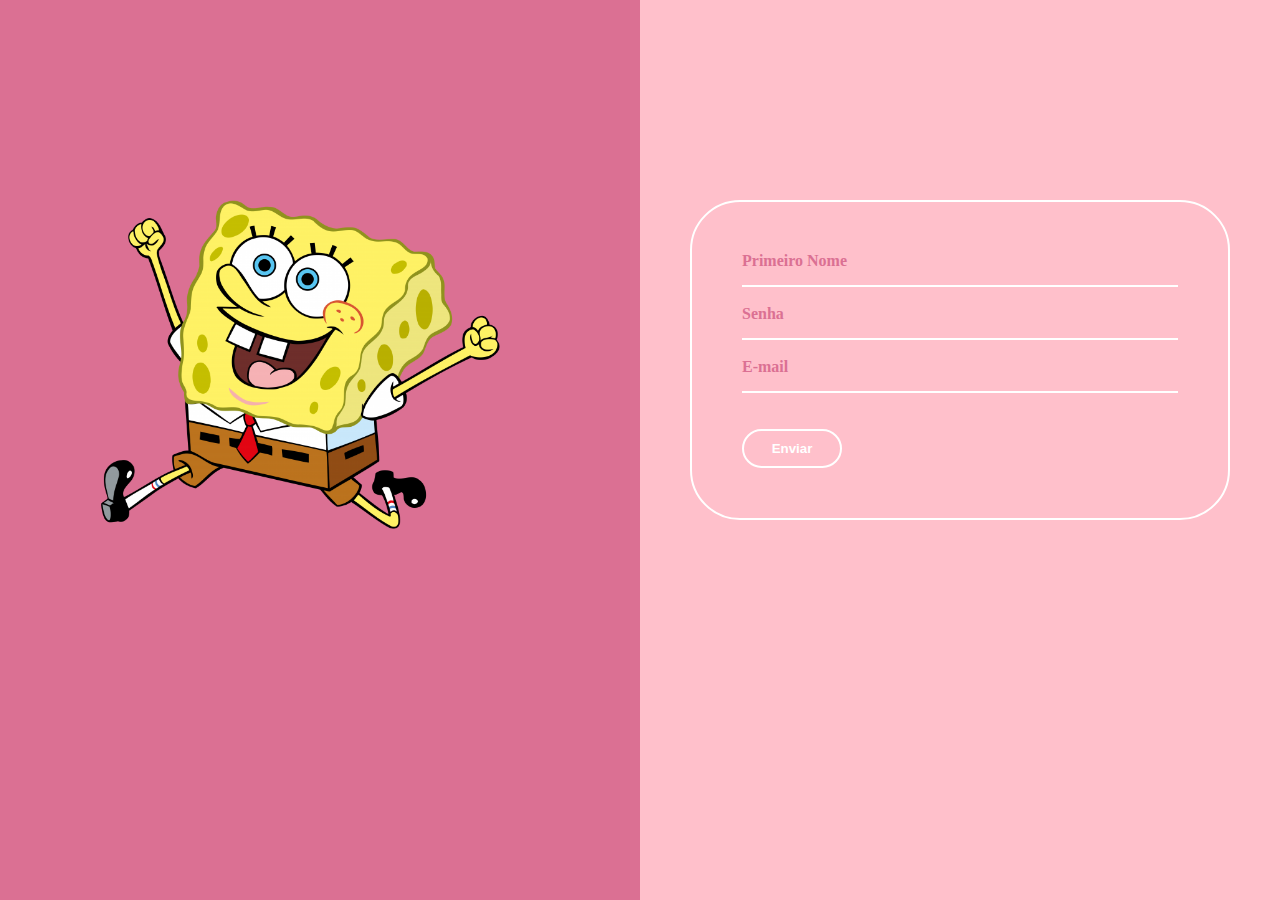
<file: web/index.html>
<!DOCTYPE html>
<html lang="en">
<head>
    <meta charset="UTF-8">
    <meta http-equiv="X-UA-Compatible" content="IE=edge">
    <meta name="viewport" content="width=device-width, initial-scale=1.0">
    <link rel="stylesheet" href="/web/style.css">
    <title>Projeto Web</title>
</head>
<body>
    <div class="corpo">
        <div class="pink-1">
            <main>
                <section>
                    <img src="/web/Spongebob-Squarepants-PNG-Image.png" alt="">
                </section>
            </main>
        </div>
        <div class="pink-2">
            <form class="form">
                <label for="">Primeiro Nome</label>
                <input type="text">

                <br>

                <label for="">Senha</label>
                <input type="password">

                <br>

                <label for="">E-mail</label>
                <input type="text">
                <br>
                <br>
                <button>Enviar</button>


            </form>
        </div>
    </div>
</body>
</html>
</file>
<file: web/style.css>
*{
    margin: 0;
    padding: 0;
}
.corpo{
    display: flex;
}

form{
    margin: 200px 50px;
    display: flex;
    flex-direction: column;
    padding: 50px;
    border: 2px solid white;
    border-radius: 50px;
}

label{
    color: palevioletred;
    font-weight: 900;
}

input{
    border: 0;
    background-color: pink;
    border-bottom: 2px solid white;
    outline: 0;
}

button{
    background-color: pink;
    border: 2px solid white;
    border-radius: 40px;
    color: rgb(255, 255, 255);
    width: 100px;
    padding: 10px;
    font-weight: 900;
    cursor: pointer;
}
button:hover{
    background-color: palevioletred;
}

img{
    margin: 200px 50px 0px 100px;
    width: 400px;
}

.pink-1{
    background-color: palevioletred;
    width: 105vh;
    height: 100vh;
    animation: pin 3s infinite;
}
@keyframes pin{
    0%{
        background-color: rgb(223, 77, 125);
    }
    50%{
        background-color: rgb(214, 147, 169);
    }
    100%{
        background-color: rgb(167, 86, 113);
    }
}

.pink-2{
    background-color: pink;
    width: 105vh;
    height: 100vh;

}
</file>
